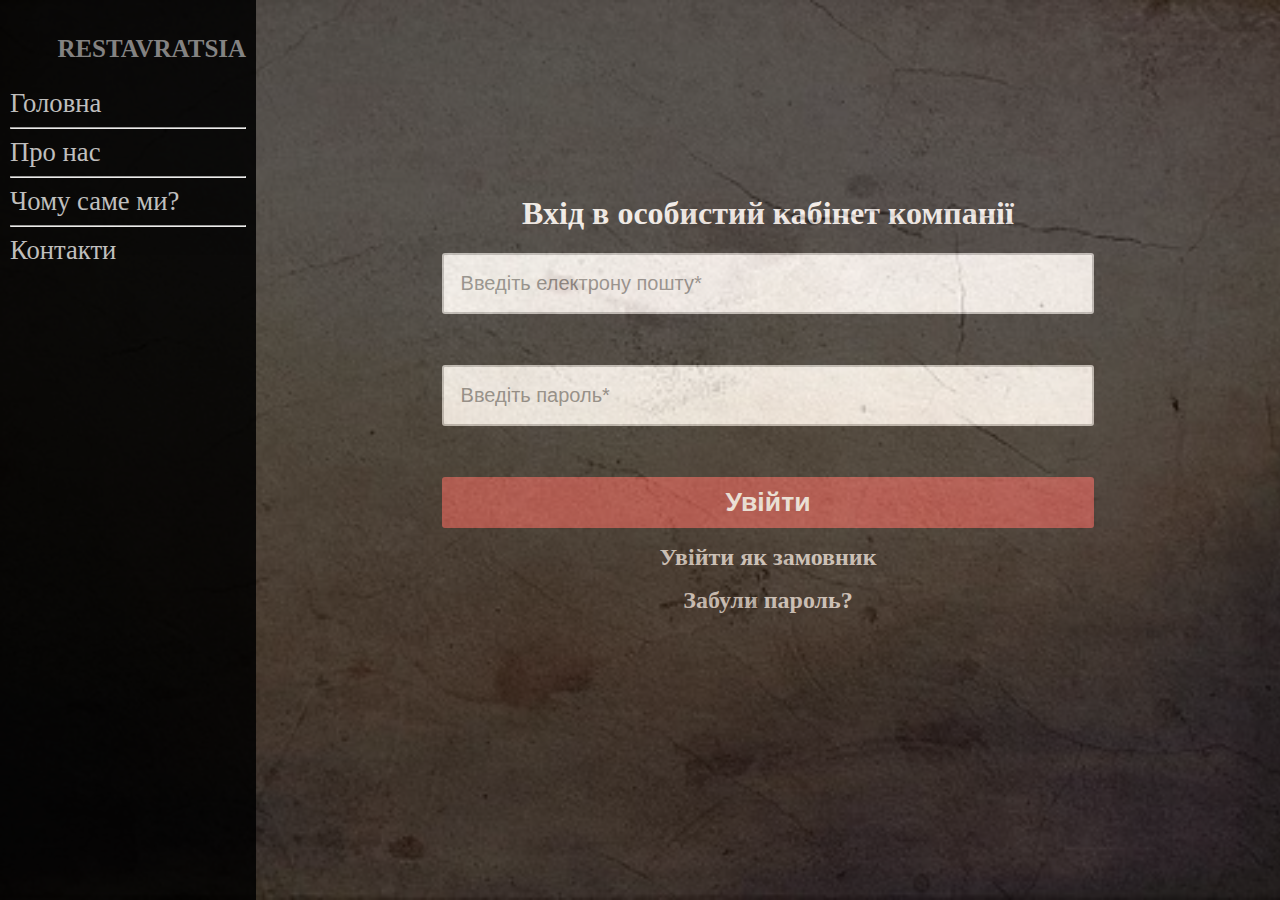
<file: auto_comp.html>
<!DOCTYPE html>
<html>
<head>
	<meta charset="utf-8">
	<title>Restavratsia</title>
	<link href="styles.css" rel="stylesheet" type="text/css">
</head>
<body>
	<input type="checkbox" id="hmt" class="hidden-menu-ticker">
	<label class="btn-menu" for="hmt">
  		<span></span>
  		<span></span>
  		<span></span>
	</label>
	<ul class="hidden-menu">
		<li class="mlogo"><h3 align="right">RESTAVRATSIA</h3></li>
  		<li class="menu"><a class="linkm" href="index.html">Головна</a></li><hr>
  		<li class="menu"><a class="linkm" href="">Про нас</a></li><hr>
  		<li class="menu"><a class="linkm" href="">Чому саме ми?</a></li><hr>
  		<li class="menu"><a class="linkm" href="">Контакти</a></li>
	</ul>
	<div class="fon_block">
	<div class="auto_form">
		<form align="center" action="main_comp.html">
			<h1 align="center" style="color: white">Вхід в особистий кабінет компанії</h1>
			<input class="i" type="email" name="login" placeholder="Введіть електрону пошту*"><br><br>
			<input class="i" type="password" name="pass" placeholder="Введіть пароль*"><br><br>
			<input class="button" type="submit" name="enter" value="Увійти">
			<p align="center"><strong><a class="link" href="auto_user.html">Увійти як замовник</a></strong></p>
			<p align="center"><strong><a class="link" href="forgot_pass.html">Забули пароль?</a></strong></p>
		</form>
	</div></div>
</body>
</html>
</file>
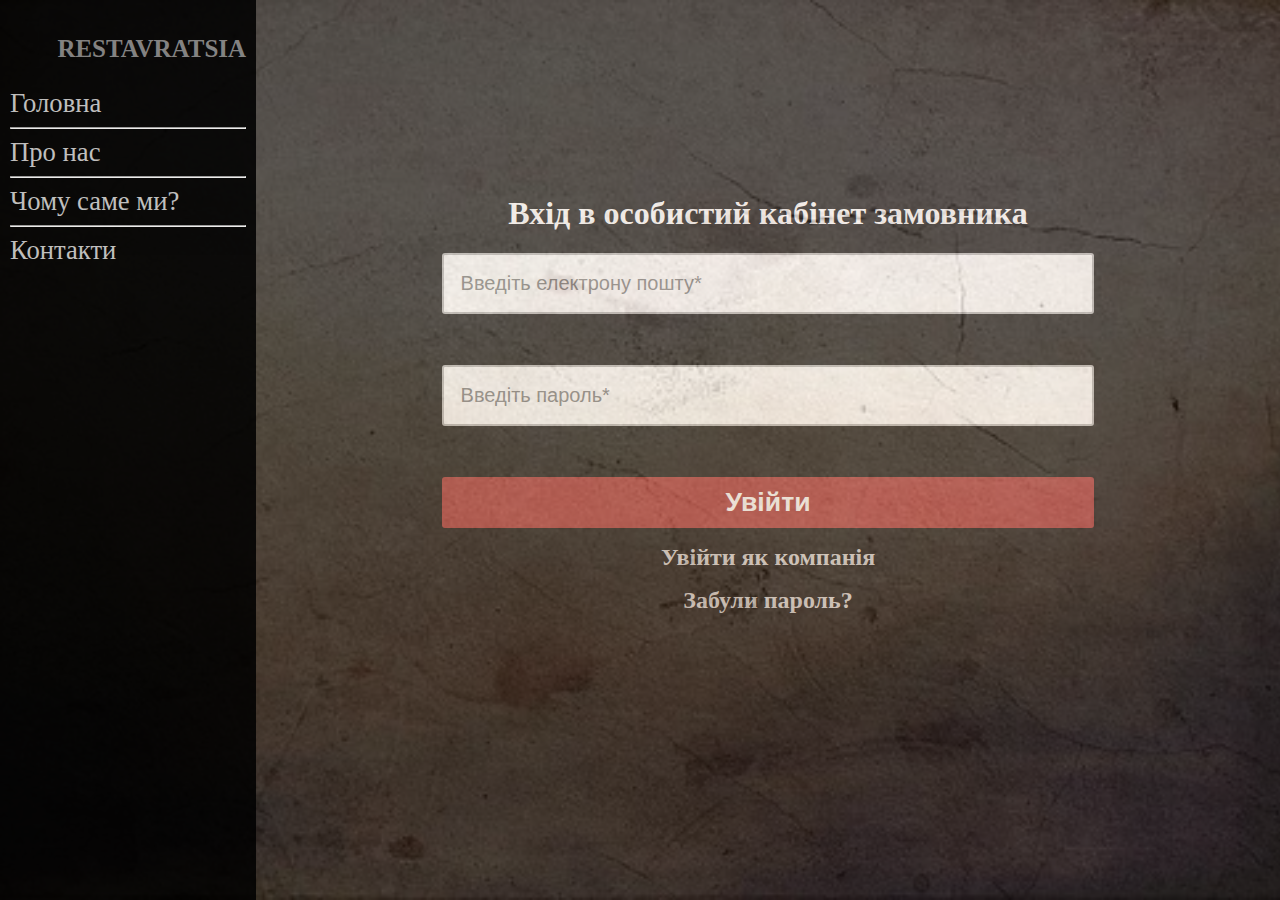
<file: auto_user.html>
<!DOCTYPE html>
<html>
<head>
	<meta charset="utf-8">
	<title>Restavratsia</title>
	<link href="styles.css" rel="stylesheet" type="text/css">
</head>
<body>
	<input type="checkbox" id="hmt" class="hidden-menu-ticker">
	<label class="btn-menu" for="hmt">
  		<span></span>
  		<span></span>
  		<span></span>
	</label>
	<ul class="hidden-menu">
		<li class="mlogo"><h3 align="right">RESTAVRATSIA</h3></li>
  		<li class="menu"><a class="linkm" href="index.html">Головна</a></li><hr>
  		<li class="menu"><a class="linkm" href="">Про нас</a></li><hr>
  		<li class="menu"><a class="linkm" href="">Чому саме ми?</a></li><hr>
  		<li class="menu"><a class="linkm" href="">Контакти</a></li>
	</ul>
	<div class="fon_block">
	<div class="auto_form">
		<form align="center" action="main_user.html">
			<h1 align="center" style="color: white">Вхід в особистий кабінет замовника</h1>
			<input class="i" type="email" name="login" placeholder="Введіть електрону пошту*"><br><br>
			<input class="i" type="password" name="pass" placeholder="Введіть пароль*"><br><br>
			<input class="button" type="submit" name="enter" value="Увійти">
			<p align="center"><strong><a class="link" href="auto_comp.html">Увійти як компанія</a></strong></p>
			<p align="center"><strong><a class="link" href="forgot_pass.html">Забули пароль?</a></strong></p>
		</form>
	</div></div>
</body>
</html>
</file>
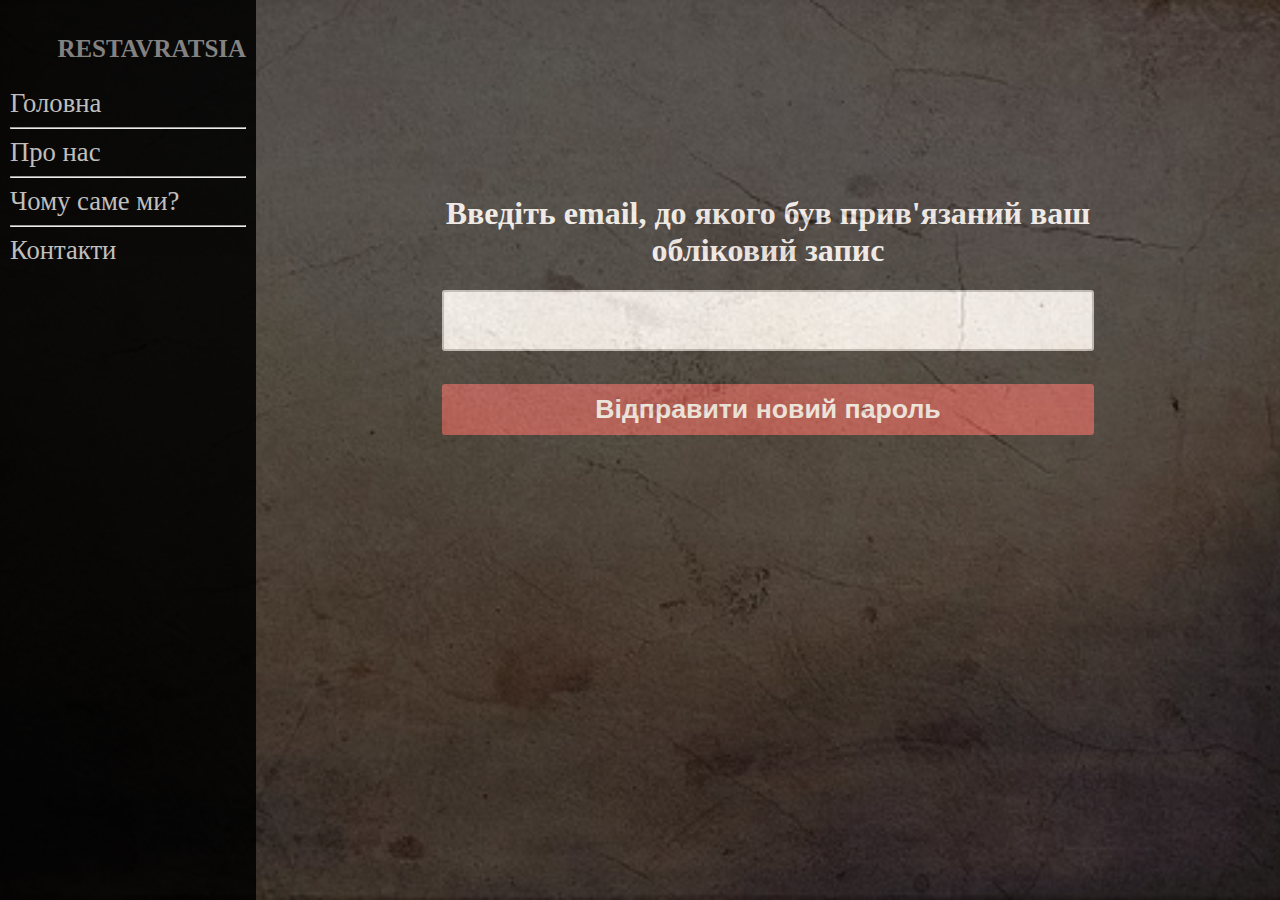
<file: forgot_pass.html>
<!DOCTYPE html>
<html>
<head>
	<meta charset="utf-8">
	<title>Restavratsia</title>
	<link href="styles.css" rel="stylesheet" type="text/css">
</head>
<body>
	<input type="checkbox" id="hmt" class="hidden-menu-ticker">
	<label class="btn-menu" for="hmt">
  		<span></span>
  		<span></span>
  		<span></span>
	</label>
	<ul class="hidden-menu">
		<li class="mlogo"><h3 align="right">RESTAVRATSIA</h3></li>
  		<li class="menu"><a class="linkm" href="index.html">Головна</a></li><hr>
  		<li class="menu"><a class="linkm" href="">Про нас</a></li><hr>
  		<li class="menu"><a class="linkm" href="">Чому саме ми?</a></li><hr>
  		<li class="menu"><a class="linkm" href="">Контакти</a></li>
	</ul>
	<div class="fon_block">
	<div class="auto_form">
		<form align="center" action="auto_comp.html">
			<h1 align="center" style="color: white">Введіть email, до якого був прив'язаний ваш обліковий запис</h1>
			<input class="i" type="email" name="email">
			<input class="button" type="submit" name="enter" value="Відправити новий пароль">
		</form>
	</div></div>
</body>
</html>
</file>
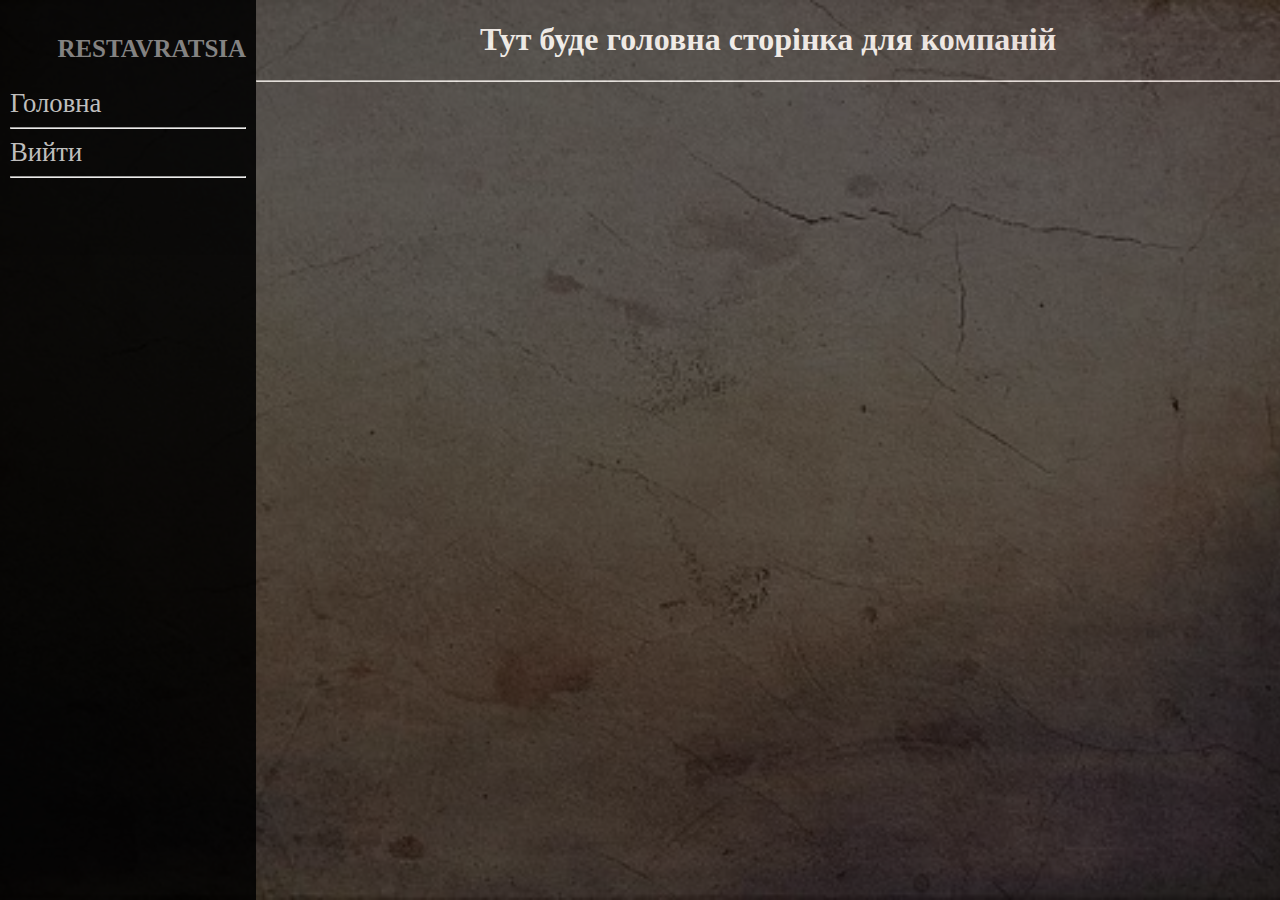
<file: main_comp.html>
<!DOCTYPE html>
<html>
<head>
	<meta charset="utf-8">
	<title>Restavratsia</title>
	<link href="styles.css" rel="stylesheet" type="text/css">
</head>
<body>
	<input type="checkbox" id="hmt" class="hidden-menu-ticker">
	<label class="btn-menu" for="hmt">
  		<span></span>
  		<span></span>
  		<span></span>
	</label>
	<ul class="hidden-menu">
		<li class="mlogo"><h3 align="right">RESTAVRATSIA</h3></li>
  		<li class="menu"><a class="linkm" href="main_comp.html">Головна</a></li><hr>
  		<li class="menu"><a class="linkm" href="index.html">Вийти</a></li><hr>
	</ul>
	<div class="fon_block">
		<h1 style="color: white" align="center">Тут буде головна сторінка для компаній</h1>
		<hr style="color: white">
	</div>
</body>
</html>
</file>
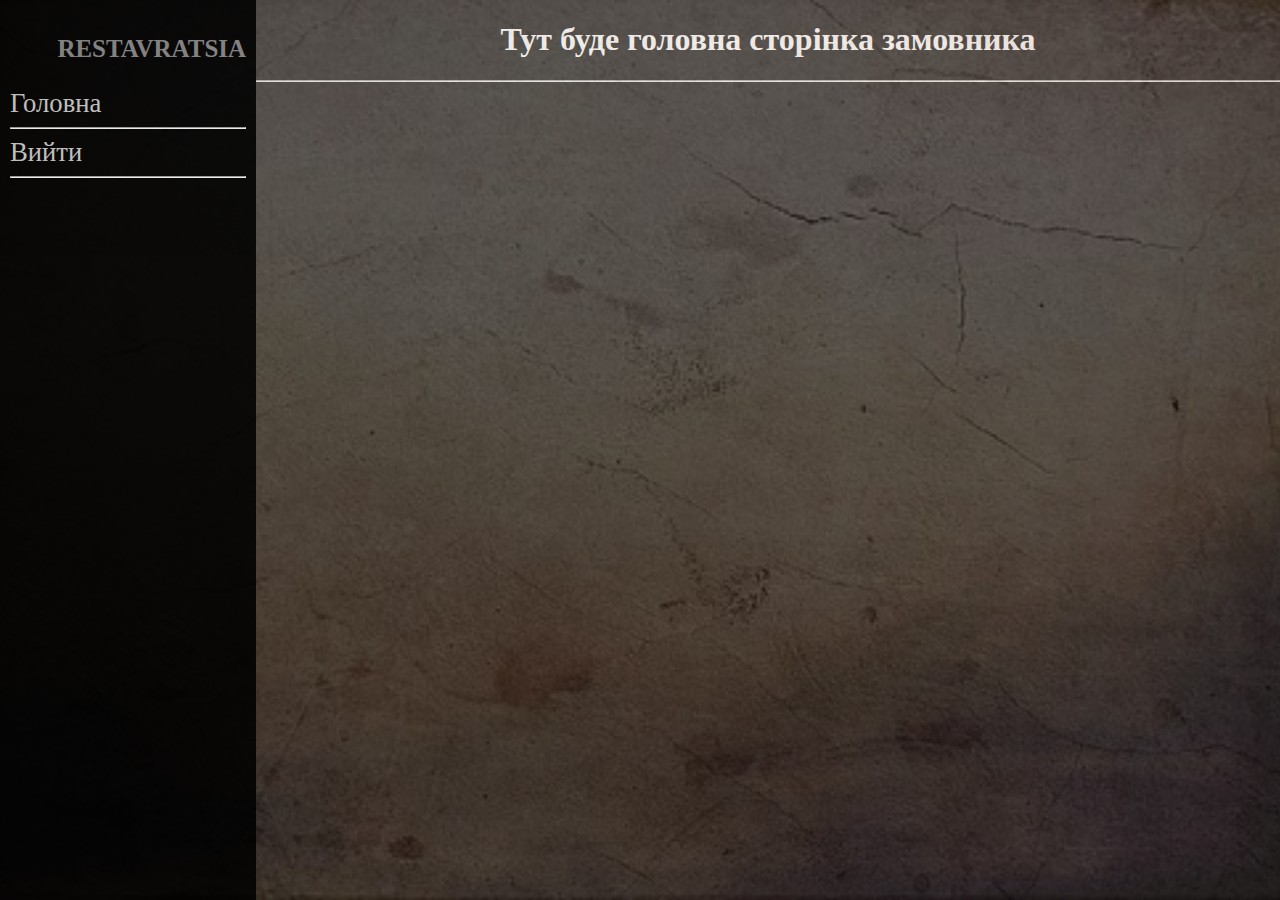
<file: main_user.html>
<!DOCTYPE html>
<html>
<head>
	<meta charset="utf-8">
	<title>Restavratsia</title>
	<link href="styles.css" rel="stylesheet" type="text/css">
</head>
<body>
	<input type="checkbox" id="hmt" class="hidden-menu-ticker">
	<label class="btn-menu" for="hmt">
  		<span></span>
  		<span></span>
  		<span></span>
	</label>
	<ul class="hidden-menu">
		<li class="mlogo"><h3 align="right">RESTAVRATSIA</h3></li>
  		<li class="menu"><a class="linkm" href="main_comp.html">Головна</a></li><hr>
  		<li class="menu"><a class="linkm" href="index.html">Вийти</a></li><hr>
	</ul>
	<div class="fon_block">
		<h1 style="color: white" align="center">Тут буде головна сторінка замовника</h1>
		<hr style="color: white">
	</div>
</body>
</html>
</file>
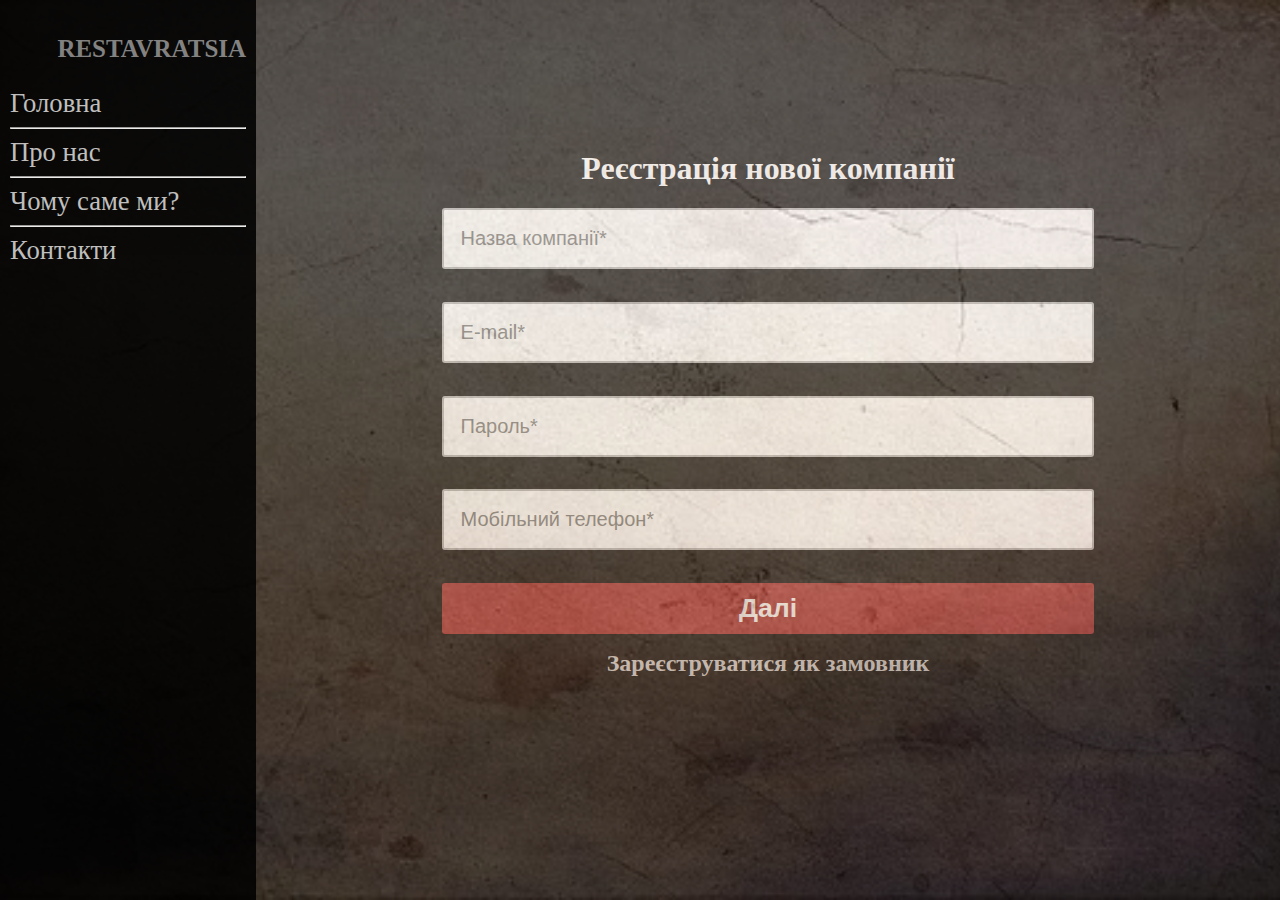
<file: reg_comp.html>
<!DOCTYPE html>
<html>
<head>
	<meta charset="utf-8">
	<title>Restavratsia</title>
	<link href="styles.css" rel="stylesheet" type="text/css">
</head>
<body>
	<input type="checkbox" id="hmt" class="hidden-menu-ticker">
	<label class="btn-menu" for="hmt">
  		<span></span>
  		<span></span>
  		<span></span>
	</label>
	<ul class="hidden-menu">
		<li class="mlogo"><h3 align="right">RESTAVRATSIA</h3></li>
  		<li class="menu"><a class="linkm" href="index.html">Головна</a></li><hr>
  		<li class="menu"><a class="linkm" href="">Про нас</a></li><hr>
  		<li class="menu"><a class="linkm" href="">Чому саме ми?</a></li><hr>
  		<li class="menu"><a class="linkm" href="">Контакти</a></li>
	</ul>
	<div class="fon_block">
	<div class="reg_form">
		<form align="center" action="reg_comp2.html">
 			<h1 align="center" style="color: white">Реєстрація нової компанії</h1>
 			<input class="i" type="text" name="name" placeholder="Назва компанії*">
 			<input class="i" type="email" name="mail" placeholder="E-mail*">
 			<input class="i" type="password" name="pass" placeholder="Пароль*">
 			<input class="i" type="telephone" name="phone" placeholder="Мобільний телефон*">
 			<input type="submit" value="Далі" class="button">
 			<p align="center"><strong><a class="link" href="reg_user.html">Зареєструватися як замовник</a></strong></p>
 		</form>
	</div></div>
</body>
</html>
</file>
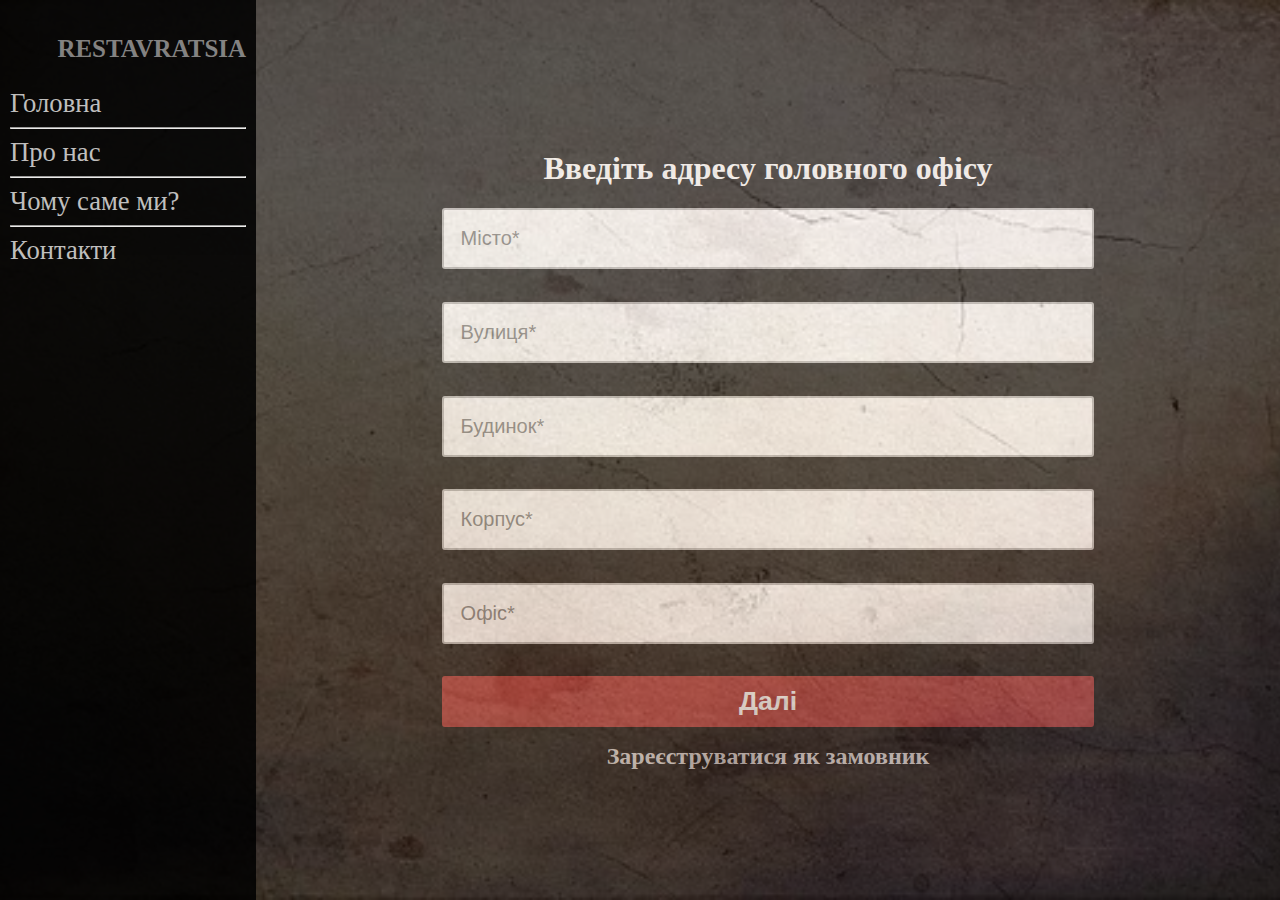
<file: reg_comp2.html>
<!DOCTYPE html>
<html>
<head>
	<meta charset="utf-8">
	<title>Restavratsia</title>
	<link href="styles.css" rel="stylesheet" type="text/css">
</head>
<body>
	<input type="checkbox" id="hmt" class="hidden-menu-ticker">
	<label class="btn-menu" for="hmt">
  		<span></span>
  		<span></span>
  		<span></span>
	</label>
	<ul class="hidden-menu">
		<li class="mlogo"><h3 align="right">RESTAVRATSIA</h3></li>
  		<li class="menu"><a class="linkm" href="index.html">Головна</a></li><hr>
  		<li class="menu"><a class="linkm" href="">Про нас</a></li><hr>
  		<li class="menu"><a class="linkm" href="">Чому саме ми?</a></li><hr>
  		<li class="menu"><a class="linkm" href="">Контакти</a></li>
	</ul>
	<div class="fon_block">
	<div class="reg_form">
		<form align="center" action="reg_comp3.html">
 			<h1 align="center" style="color: white">Введіть адресу головного офісу</h1>
 			<input class="i" type="text" name="city" placeholder="Місто*">
 			<input class="i" type="text" name="str" placeholder="Вулиця*">
 			<input class="i" type="number" name="house" placeholder="Будинок*">
 			<input class="i" type="number" name="house" placeholder="Корпус*">
 			<input class="i" type="number" name="office" placeholder="Офіс*">
 			<input type="submit" value="Далі" class="button">
 			<p align="center"><strong><a class="link" href="reg_user.html">Зареєструватися як замовник</a></strong></p>
 		</form>
	</div></div>
</body>
</html>
</file>
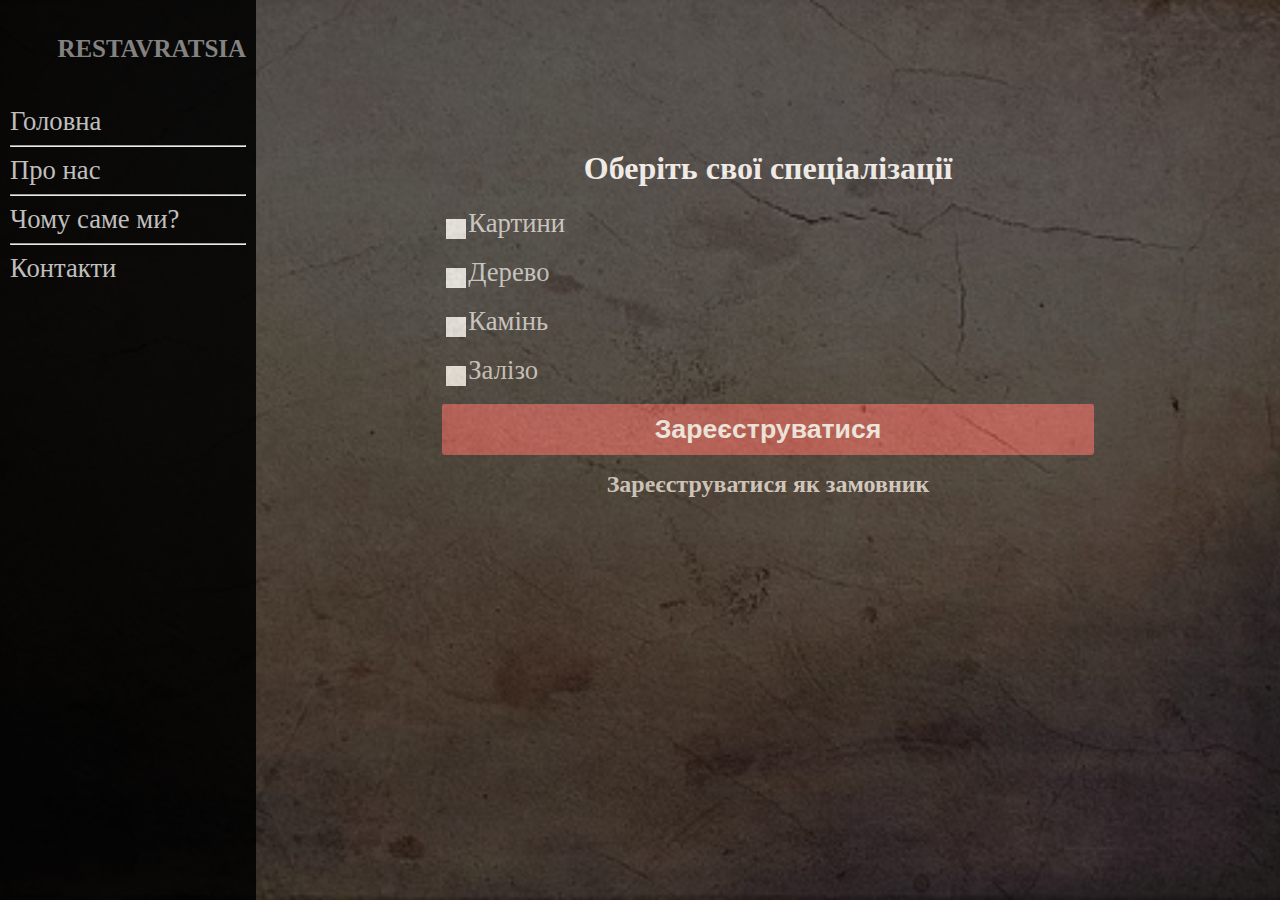
<file: reg_comp3.html>
<!DOCTYPE html>
<html>
<head>
	<meta charset="utf-8">
	<title>Restavratsia</title>
	<link href="styles.css" rel="stylesheet" type="text/css">
</head>
<body>
	<input type="checkbox" id="hmt" class="hidden-menu-ticker">
	<label class="btn-menu" for="hmt">
  		<span></span>
  		<span></span>
  		<span></span>
	</label>
	<ul class="hidden-menu">
		<li class="mlogo"><h3 align="right">RESTAVRATSIA</h3></li>s
  		<li class="menu"><a class="linkm" href="index.html">Головна</a></li><hr>
  		<li class="menu"><a class="linkm" href="">Про нас</a></li><hr>
  		<li class="menu"><a class="linkm" href="">Чому саме ми?</a></li><hr>
  		<li class="menu"><a class="linkm" href="">Контакти</a></li>
	</ul>
	<div class="fon_block">
	<div class="reg_form">
		<form action="auto_comp.html">
 			<h1 align="center" style="color: white">Оберіть свої спеціалізації</h1>
	 		<input type="checkbox" id="pictures" name="pictures"><label class="spec" for="pictures">	Картини</label><br><br>
	 		<input type="checkbox" id="wood" name="wood"><label class="spec" for="wood">	Дерево</label><br><br>
	 		<input type="checkbox" id="stone" name="stone"><label class="spec" for="stone">	Камінь</label><br><br>
	 		<input type="checkbox" id="iron" name="iron"><label class="spec" for="iron">	Залізо</label><br><br>
	 		<input type="submit" value="Зареєструватися" class="button">	
	 		<p align="center"><strong><a class="link" href="reg_user.html">Зареєструватися як замовник</a></strong></p>
 		</form>
	</div></div>
</body>
</html>
</file>
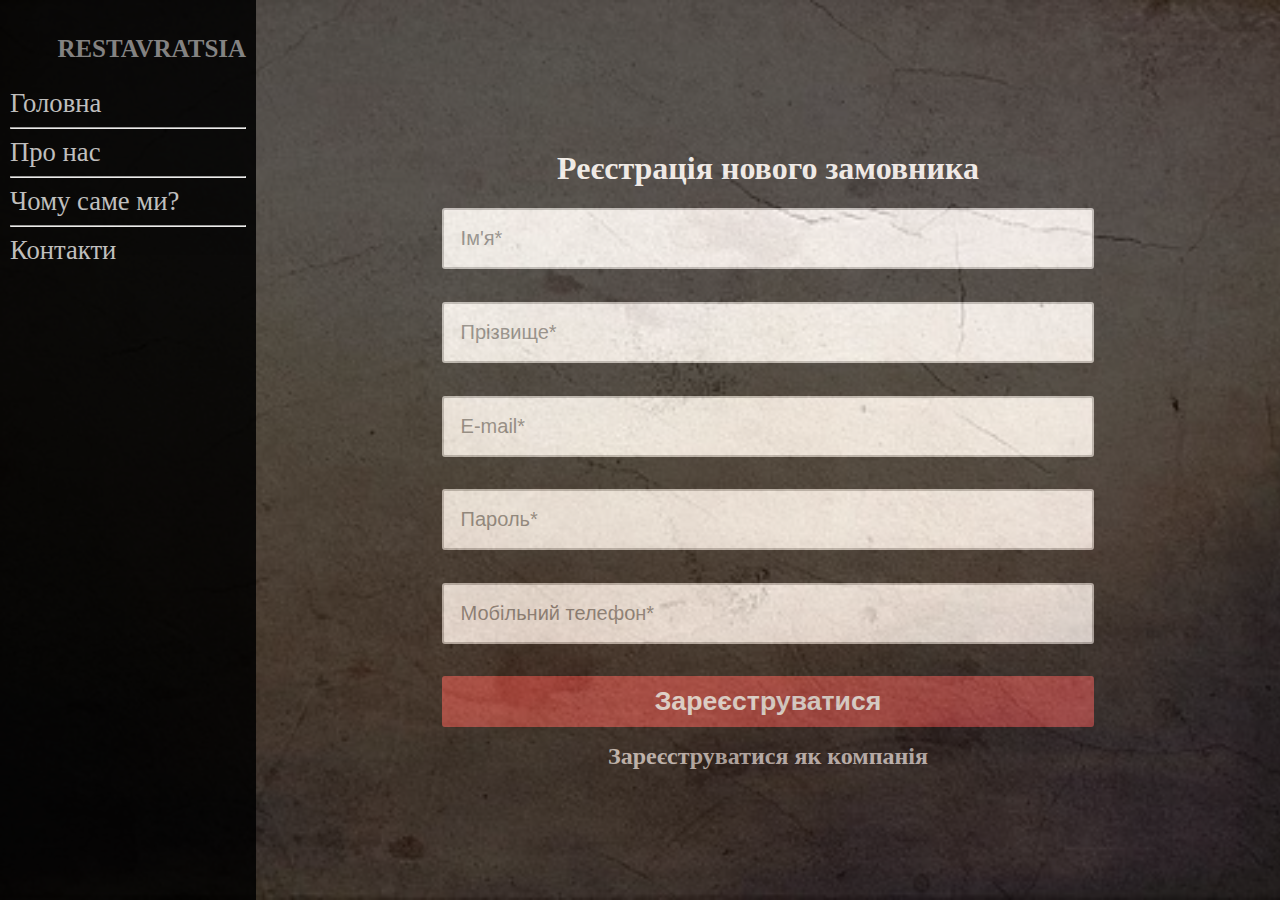
<file: reg_user.html>
<!DOCTYPE html>
<html>
<head>
	<meta charset="utf-8">
	<title>Restavratsia</title>
	<link href="styles.css" rel="stylesheet" type="text/css">
</head>
<body>
	<input type="checkbox" id="hmt" class="hidden-menu-ticker">
	<label class="btn-menu" for="hmt">
  		<span></span>
  		<span></span>
  		<span></span>
	</label>
	<ul class="hidden-menu">
		<li class="mlogo"><h3 align="right">RESTAVRATSIA</h3></li>
  		<li class="menu"><a class="linkm" href="index.html">Головна</a></li><hr>
  		<li class="menu"><a class="linkm" href="">Про нас</a></li><hr>
  		<li class="menu"><a class="linkm" href="">Чому саме ми?</a></li><hr>
  		<li class="menu"><a class="linkm" href="">Контакти</a></li>
	</ul>
	<div class="fon_block">
	<div class="reg_form">
		<form align="center" action="auto_user.html">
 			<h1 align="center" style="color: white">Реєстрація нового замовника</h1>
 			<input class="i" type="text" name="name" placeholder="Ім'я*">
 			<input class="i" type="text" name="surname" placeholder="Прізвище*">
 			<input class="i" type="email" name="mail" placeholder="E-mail*">
 			<input class="i" type="password" name="pass" placeholder="Пароль*">
 			<input class="i" type="telephone" name="phone" placeholder="Мобільний телефон*">
 			<input type="submit" value="Зареєструватися" class="button">
 			<p align="center"><strong><a class="link" href="reg_comp.html">Зареєструватися як компанія</a></strong></p>
 		</form>
	</div></div>
</body>
</html>
</file>
<file: styles.css>
@media only screen and (min-device-width: 481px) {
	@media (min-width: 1032px){
		html, body {
			 background: url(фон.webp);
			 background-size: cover;
			 background-attachment: fixed;
			 width:100%;
			 height:100%;
			 margin:0
		}
		.men{
			visibility: hidden;
		}
		 body .fon_block {
			 background-color: black;
			 opacity: 0.6;
			 position: fixed;
			 overflow: auto;
			 top: 0;
			 bottom: 0;
			 right: 0;
			 left: 20%;
			 max-width: 100%;
		}
		.logo{
			font-family: algerian;
			font-size: 25pt;
			position: absolute;
			top: 5%;
			left: 10%;
		}
		.mlogo{
			font-family: algerian;
			color: gray;
			font-size: 16pt;
		}
		 .auto_form {
			 position: fixed;
			 top: 15%;
			 right: 10%;
			 left: 30%;
		}
		 .reg_form {
			 position: fixed;
			 top: 10%;
			 right: 10%;
			 left: 30%;
		}
		 form {
			 margin: 0 auto;
			 max-width: 95%;
			 box-sizing: border-box;
			 padding: 5%;
			 border-radius: 5px;
			 background-color: black;
			 -webkit-box-shadow: 0px 0px 15px 0px rgba(0, 0, 0, .45);
			 box-shadow: 0px 0px 15px 0px rgba(0, 0, 0, .45);
		}
		.button {
			 height: 10%;
			 width: 100%;
			 border-radius: 3px;
			 border: rgba(0, 0, 0, .3) 0px solid;
			 box-sizing: border-box;
			 padding: 10px;
			 background:brown;
			 color: #fff;
			 font-weight: 600;
			 font-size: 20pt;

			}
		 .button:hover {
			 background: #800000;
			 text-decoration: underline; 
		}

		.mainbutton1 {
			font-size: 25pt;
			width: 50%;
			position: absolute;
	    	top: 30%;
	    	right: 30%;
	   		color: white;
	  		font-weight: bold;
		  	text-decoration: none;
		  	text-shadow: -1px -1px #000;
		 	user-select: none;
		  	padding: .8em 2em;
		  	outline: none;
		  	background-color: #000;
		  	background-image: linear-gradient(45deg, rgba(255,255,255,.0) 30%, rgba(255,255,255,.8), rgba(255,255,255,.0) 70%), radial-gradient(190% 100% at 50% 0%, rgba(255,255,255,.7) 0%, rgba(255,255,255,.5) 50%, rgba(0,0,0,0) 50%);
		  	background-repeat: no-repeat;
		  	background-size: 200% 100%, auto;
		  	background-position: 200% 0, 0 0;
		  	box-shadow: rgba(0,0,0,.3) 0 2px 5px;
			}
		.mainbutton1:hover {
	  		transition: .5s linear;
	  		background-position: -200% 0, 0 0;
		}
		.mainbutton2 {
			font-size: 25pt;
			width: 50%;
			position: absolute;
	    	bottom: 30%;
	    	left: 30%;
	   		color: white;
	  		font-weight: bold;
		  	text-decoration: none;
		  	text-shadow: -1px -1px #000;
		 	user-select: none;
		  	padding: .8em 2em;
		  	outline: none;
		  	background-color: #000;
		  	background-image: linear-gradient(45deg, rgba(255,255,255,.0) 30%, rgba(255,255,255,.8), rgba(255,255,255,.0) 70%), radial-gradient(190% 100% at 50% 0%, rgba(255,255,255,.7) 0%, rgba(255,255,255,.5) 50%, rgba(0,0,0,0) 50%);
		  	background-repeat: no-repeat;
		  	background-size: 200% 100%, auto;
		  	background-position: 200% 0, 0 0;
		  	box-shadow: rgba(0,0,0,.3) 0 2px 5px;
			}
		.mainbutton2:hover {
	  		transition: .5s linear;
	  		background-position: -200% 0, 0 0;
		}
		.mainbuttondiv{
			border: 4px double silver;
			position: absolute;
			top: 20%;
			bottom: 20%;
			left: 10%;
			right: 10%;
			background-color: black;
		}
		.button:hover {
			 background: #a03623; 
		}
		.i {
			 height: 5%;
			 width: 100%;
			 border-radius: 3px;
			 border: rgba(0, 0, 0, .3) 2px solid;
			 box-sizing: border-box;
			 font-family: 'Open Sans', sans-serif;
			 font-size: 15pt;
			 padding: 17px;
			 margin-bottom: 5%;
		}
		.i:focus {
			 outline: none;
			 border: #a03623 2px solid;
		}
		 form input[type=checkbox] {
			 position: relative;
			 cursor: pointer;
		}
		 form input[type=checkbox]:before {
			 content: "";
			 display: block;
			 position: absolute;
			 width: 20px;
			 height: 20px;
			 top: 0;
			 left: 0;
			 background-color: #e9e9e9;
		}
		 form input[type=checkbox]:checked:before {
			 content: "";
			 display: block;
			 position: absolute;
			 width: 20px;
			 height: 20px;
			 top: 0;
			 left: 0;
			 background-color: #1e80ef;
		}
		 form input[type=checkbox]:checked:after {
			 content: "";
			 display: block;
			 width: 5px;
			 height: 10px;
			 border: solid white;
			 border-width: 0 2px 2px 0;
			 -webkit-transform: rotate(45deg);
			 -ms-transform: rotate(45deg);
			 transform: rotate(45deg);
			 position: absolute;
			 top: 2px;
			 left: 6px;
		}
		 .spec{
		 	color: silver;
		 	font-size: 20pt;
		 } 
		.link{
			text-decoration: none;
			color: lightgray;
			font-size: 18pt;
		}
		.link:hover{
			color: gray;
		}
		.point{
			text-decoration: none;
			color: silver;
		} 
		.point:hover{
			color: gray;
		}
		.hidden-menu {
		  	display: block;
		  	position: fixed;
		  	list-style:none;
		  	padding: 10px;
		  	margin: 0;
		  	box-sizing: border-box;
		  	min-width: 20%;
		  	background-color: black;
		  	opacity: 0.95;
		  	height: 100%;
		  	top: 0;
		 	left: 0%;
		  	transition: left .2s;
		  	z-index: 2;
		  	-webkit-transform: translateZ(0);
		  	-webkit-backface-visibility: hidden;
		}
		.hidden-menu-ticker {
	  		display: none;
	  		height: 0;
	  		width: 0;
	  		opacity: 0;
	  		border: 0;
		}
		.btn-menu {
			opacity: 0;
		  	color: white;
		  	background-color: black;
		  	padding: 5px;
		  	position: fixed;
		  	top: 1%;
		  	left: 0.5%;
		  	cursor: pointer;
		  	transition: left .23s;
		  	z-index: 3;
		  	width: 0%;
		  	-webkit-transform: translateZ(0);
		  	-webkit-backface-visibility: hidden;
		}
		.btn-menu span {
			opacity: 0;
	  		display: block;
	  		height: 0px;
	  		background-color: #fff;
	  		margin: 5px 0 0;
	  		transition: all .1s linear .23s;
	  		position: relative;
		}
		.btn-menu span.first {
	  		margin-top: 0;
		}
		.hidden-menu-ticker:checked ~ .btn-menu {
	  		left: 20%;
		}
		.hidden-menu-ticker:checked ~ .hidden-menu {
	  		left: 0;
		}
		.hidden-menu-ticker:checked ~ .btn-menu span.first {
	  		-webkit-transform: rotate(45deg);
	  		top: 0px;
		}
		.hidden-menu-ticker:checked ~ .btn-menu span.second {
	  		opacity: 0;
		}
		.hidden-menu-ticker:checked ~ .btn-menu span.third {
	  		-webkit-transform: rotate(-45deg);
	  		top: 0px;
		}
		.linkm{
			text-decoration: none;
			color: silver;
			font-size: 20pt;
		}
		.linkm:hover{
			color: white;
			text-decoration: underline;
		}
	}

	@media  (min-width: 750px) and (max-width: 1031px){
		html, body {
			 background: url(фон.webp);
			 background-size: cover;
			 background-attachment: fixed;
			 width:100%;
			 height:100%;
			 margin:0
		}
		.men{
			visibility: hidden;
		}
		 body .fon_block {
			 background-color: black;
			 opacity: 0.6;
			 position: fixed;
			 overflow: auto;
			 top: 0;
			 bottom: 0;
			 right: 0;
			 left: 20%;
			 max-width: 100%;
		}
		.logo{
			font-family: algerian;
			font-size: 18pt;
			position: absolute;
			top: 8%;
			left: 10%;
		}
		.mlogo{
			font-family: algerian;
			color: gray;
			font-size: 16pt;
		}
		 .auto_form {
			 position: fixed;
			 top: 15%;
			 right: 10%;
			 left: 30%;
		}
		 .reg_form {
			 position: fixed;
			 top: 10%;
			 right: 10%;
			 left: 30%;
		}
		 form {
			 margin: 0 auto;
			 max-width: 95%;
			 box-sizing: border-box;
			 padding: 5%;
			 border-radius: 5px;
			 background-color: black;
			 -webkit-box-shadow: 0px 0px 15px 0px rgba(0, 0, 0, .45);
			 box-shadow: 0px 0px 15px 0px rgba(0, 0, 0, .45);
		}
		.button {
			 height: 10%;
			 width: 100%;
			 border-radius: 3px;
			 border: rgba(0, 0, 0, .3) 0px solid;
			 box-sizing: border-box;
			 padding: 10px;
			 background:brown;
			 color: #fff;
			 font-weight: 600;
			 font-size: 18pt;

			}
		 .button:hover {
			 background: #800000;
			 text-decoration: underline; 
		}

		.mainbutton1 {
			font-size: 18pt;
			width: 50%;
			position: absolute;
	    	top: 30%;
	    	right: 30%;
	   		color: white;
	  		font-weight: bold;
		  	text-decoration: none;
		  	text-shadow: -1px -1px #000;
		 	user-select: none;
		  	padding: .8em 2em;
		  	outline: none;
		  	background-color: #000;
		  	background-image: linear-gradient(45deg, rgba(255,255,255,.0) 30%, rgba(255,255,255,.8), rgba(255,255,255,.0) 70%), radial-gradient(190% 100% at 50% 0%, rgba(255,255,255,.7) 0%, rgba(255,255,255,.5) 50%, rgba(0,0,0,0) 50%);
		  	background-repeat: no-repeat;
		  	background-size: 200% 100%, auto;
		  	background-position: 200% 0, 0 0;
		  	box-shadow: rgba(0,0,0,.3) 0 2px 5px;
			}
		.mainbutton1:hover {
	  		transition: .5s linear;
	  		background-position: -200% 0, 0 0;
		}
		.mainbutton2 {
			font-size: 18pt;
			width: 50%;
			position: absolute;
	    	bottom: 30%;
	    	left: 30%;
	   		color: white;
	  		font-weight: bold;
		  	text-decoration: none;
		  	text-shadow: -1px -1px #000;
		 	user-select: none;
		  	padding: .8em 2em;
		  	outline: none;
		  	background-color: #000;
		  	background-image: linear-gradient(45deg, rgba(255,255,255,.0) 30%, rgba(255,255,255,.8), rgba(255,255,255,.0) 70%), radial-gradient(190% 100% at 50% 0%, rgba(255,255,255,.7) 0%, rgba(255,255,255,.5) 50%, rgba(0,0,0,0) 50%);
		  	background-repeat: no-repeat;
		  	background-size: 200% 100%, auto;
		  	background-position: 200% 0, 0 0;
		  	box-shadow: rgba(0,0,0,.3) 0 2px 5px;
			}
		.mainbutton2:hover {
	  		transition: .5s linear;
	  		background-position: -200% 0, 0 0;
		}
		.mainbuttondiv{
			border: 4px double silver;
			position: absolute;
			top: 20%;
			bottom: 20%;
			left: 10%;
			right: 10%;
			background-color: black;
		}
		.button:hover {
			 background: #a03623; 
		}
		.i {
			 height: 5%;
			 width: 100%;
			 border-radius: 3px;
			 border: rgba(0, 0, 0, .3) 2px solid;
			 box-sizing: border-box;
			 font-family: 'Open Sans', sans-serif;
			 font-size: 15pt;
			 padding: 15px;
			 margin-bottom: 5%;
		}
		.i:focus {
			 outline: none;
			 border: #a03623 2px solid;
		}
		 form input[type=checkbox] {
			 position: relative;
			 cursor: pointer;
		}
		 form input[type=checkbox]:before {
			 content: "";
			 display: block;
			 position: absolute;
			 width: 20px;
			 height: 20px;
			 top: 0;
			 left: 0;
			 background-color: #e9e9e9;
		}
		 form input[type=checkbox]:checked:before {
			 content: "";
			 display: block;
			 position: absolute;
			 width: 20px;
			 height: 20px;
			 top: 0;
			 left: 0;
			 background-color: #1e80ef;
		}
		 form input[type=checkbox]:checked:after {
			 content: "";
			 display: block;
			 width: 5px;
			 height: 10px;
			 border: solid white;
			 border-width: 0 2px 2px 0;
			 -webkit-transform: rotate(45deg);
			 -ms-transform: rotate(45deg);
			 transform: rotate(45deg);
			 position: absolute;
			 top: 2px;
			 left: 6px;
		}
		 .spec{
		 	color: silver;
		 	font-size: 20pt;
		 } 
		.link{
			text-decoration: none;
			color: lightgray;
			font-size: 18pt;
		}
		.link:hover{
			color: gray;
		}
		.point{
			text-decoration: none;
			color: silver;
		} 
		.point:hover{
			color: gray;
		}
		.hidden-menu {
		  	display: block;
		  	position: fixed;
		  	list-style:none;
		  	padding: 10px;
		  	margin: 0;
		  	box-sizing: border-box;
		  	min-width: 20%;
		  	background-color: black;
		  	opacity: 0.95;
		  	height: 100%;
		  	top: 0;
		 	left: 0%;
		  	transition: left .2s;
		  	z-index: 2;
		  	-webkit-transform: translateZ(0);
		  	-webkit-backface-visibility: hidden;
		}
		.hidden-menu-ticker {
	  		display: none;
	  		height: 0;
	  		width: 0;
	  		opacity: 0;
	  		border: 0;
		}
		.btn-menu {
			opacity: 0;
		  	color: white;
		  	background-color: black;
		  	padding: 5px;
		  	position: fixed;
		  	top: 1%;
		  	left: 0.5%;
		  	cursor: pointer;
		  	transition: left .23s;
		  	z-index: 3;
		  	width: 0%;
		  	-webkit-transform: translateZ(0);
		  	-webkit-backface-visibility: hidden;
		}
		.btn-menu span {
			opacity: 0;
	  		display: block;
	  		height: 0px;
	  		background-color: #fff;
	  		margin: 5px 0 0;
	  		transition: all .1s linear .23s;
	  		position: relative;
		}
		.btn-menu span.first {
	  		margin-top: 0;
		}
		.hidden-menu-ticker:checked ~ .btn-menu {
	  		left: 20%;
		}
		.hidden-menu-ticker:checked ~ .hidden-menu {
	  		left: 0;
		}
		.hidden-menu-ticker:checked ~ .btn-menu span.first {
	  		-webkit-transform: rotate(45deg);
	  		top: 0px;
		}
		.hidden-menu-ticker:checked ~ .btn-menu span.second {
	  		opacity: 0;
		}
		.hidden-menu-ticker:checked ~ .btn-menu span.third {
	  		-webkit-transform: rotate(-45deg);
	  		top: 0px;
		}
		.linkm{
			text-decoration: none;
			color: silver;
			font-size: 20pt;
		}
		.linkm:hover{
			color: white;
			text-decoration: underline;
		}
	}

	@media  (max-width: 749px){
		html, body {
			 background: url(фон.webp);
			 background-size: cover;
			 background-attachment: fixed;
			 width:100%;
			 height:100%;
			 margin:0
		}
		 body .fon_block {
			 background-color: black;
			 opacity: 0.6;
			 position: fixed;
			 overflow: auto;
			 top: 0;
			 bottom: 0;
			 right: 0;
			 left: 0;
			 max-width: 100%;
		}
		.logo{
			font-family: algerian;
			font-size: 18pt;
			position: absolute;
			top: 8%;
			left: 10%;
		}
		.mlogo{
			font-family: algerian;
			color: gray;
			font-size: 18pt;
		}
		 .auto_form {
			 position: fixed;
			 top: 15%;
			 right: 10%;
			 left: 10%;
		}
		 .reg_form {
			 position: fixed;
			 top: 10%;
			 right: 10%;
			 left: 10%;
		}
		 form {
			 margin: 0 auto;
			 max-width: 95%;
			 box-sizing: border-box;
			 padding: 5%;
			 border-radius: 5px;
			 background-color: black;
			 -webkit-box-shadow: 0px 0px 15px 0px rgba(0, 0, 0, .45);
			 box-shadow: 0px 0px 15px 0px rgba(0, 0, 0, .45);
		}
		.button {
			 height: 10%;
			 width: 100%;
			 border-radius: 3px;
			 border: rgba(0, 0, 0, .3) 0px solid;
			 box-sizing: border-box;
			 padding: 10px;
			 background:brown;
			 color: #fff;
			 font-weight: 600;
			 font-size: 15pt;

			}
		 .button:hover {
			 background: #800000;
			 text-decoration: underline; 
		}

		.mainbutton1 {
			font-size: 14pt;
			width: 50%;
			position: absolute;
	    	top: 30%;
	    	right: 30%;
	   		color: white;
	  		font-weight: bold;
		  	text-decoration: none;
		  	text-shadow: -1px -1px #000;
		 	user-select: none;
		  	padding: .8em 2em;
		  	outline: none;
		  	background-color: #000;
		  	background-image: linear-gradient(45deg, rgba(255,255,255,.0) 30%, rgba(255,255,255,.8), rgba(255,255,255,.0) 70%), radial-gradient(190% 100% at 50% 0%, rgba(255,255,255,.7) 0%, rgba(255,255,255,.5) 50%, rgba(0,0,0,0) 50%);
		  	background-repeat: no-repeat;
		  	background-size: 200% 100%, auto;
		  	background-position: 200% 0, 0 0;
		  	box-shadow: rgba(0,0,0,.3) 0 2px 5px;
			}
		.mainbutton1:hover {
	  		transition: .5s linear;
	  		background-position: -200% 0, 0 0;
		}
		.mainbutton2 {
			font-size: 14pt;
			width: 50%;
			position: absolute;
	    	bottom: 30%;
	    	left: 30%;
	   		color: white;
	  		font-weight: bold;
		  	text-decoration: none;
		  	text-shadow: -1px -1px #000;
		 	user-select: none;
		  	padding: .8em 2em;
		  	outline: none;
		  	background-color: #000;
		  	background-image: linear-gradient(45deg, rgba(255,255,255,.0) 30%, rgba(255,255,255,.8), rgba(255,255,255,.0) 70%), radial-gradient(190% 100% at 50% 0%, rgba(255,255,255,.7) 0%, rgba(255,255,255,.5) 50%, rgba(0,0,0,0) 50%);
		  	background-repeat: no-repeat;
		  	background-size: 200% 100%, auto;
		  	background-position: 200% 0, 0 0;
		  	box-shadow: rgba(0,0,0,.3) 0 2px 5px;
			}
		.mainbutton2:hover {
	  		transition: .5s linear;
	  		background-position: -200% 0, 0 0;
		}
		.mainbuttondiv{
			border: 4px double silver;
			position: absolute;
			top: 20%;
			bottom: 20%;
			left: 10%;
			right: 10%;
			background-color: black;
		}
		.button:hover {
			 background: #a03623; 
		}
		.i {
			 height: 5%;
			 width: 100%;
			 border-radius: 3px;
			 border: rgba(0, 0, 0, .3) 2px solid;
			 box-sizing: border-box;
			 font-family: 'Open Sans', sans-serif;
			 font-size: 13pt;
			 padding: 15px;
			 margin-bottom: 5%;
		}
		.i:focus {
			 outline: none;
			 border: #a03623 2px solid;
		}
		 form input[type=checkbox] {
			 position: relative;
			 cursor: pointer;
		}
		 form input[type=checkbox]:before {
			 content: "";
			 display: block;
			 position: absolute;
			 width: 20px;
			 height: 20px;
			 top: 0;
			 left: 0;
			 background-color: #e9e9e9;
		}
		 form input[type=checkbox]:checked:before {
			 content: "";
			 display: block;
			 position: absolute;
			 width: 20px;
			 height: 20px;
			 top: 0;
			 left: 0;
			 background-color: #1e80ef;
		}
		 form input[type=checkbox]:checked:after {
			 content: "";
			 display: block;
			 width: 5px;
			 height: 10px;
			 border: solid white;
			 border-width: 0 2px 2px 0;
			 -webkit-transform: rotate(45deg);
			 -ms-transform: rotate(45deg);
			 transform: rotate(45deg);
			 position: absolute;
			 top: 2px;
			 left: 6px;
		}
		 .spec{
		 	color: silver;
		 	font-size: 20pt;
		 } 
		.link{
			text-decoration: none;
			color: lightgray;
			font-size: 18pt;
		}
		.link:hover{
			color: gray;
		}
		.point{
			text-decoration: none;
			color: silver;
		} 
		.point:hover{
			color: gray;
		}
		.hidden-menu {
		  	display: block;
		  	position: fixed;
		  	list-style:none;
		  	padding: 10px;
		  	margin: 0;
		  	box-sizing: border-box;
		  	width: 80%;
		  	background-color: black;
		  	opacity: 0.95;
		  	height: 100%;
		  	top: 0;
		 	left: -80%;
		  	transition: left .2s;
		  	z-index: 2;
		  	-webkit-transform: translateZ(0);
		  	-webkit-backface-visibility: hidden;
		}
		.hidden-menu-ticker {
	  		display: none;
	  		visibility: hidden;
		}
		.btn-menu {
		  	color: white;
		  	background-color: black;
		  	padding: 5px;
		  	position: fixed;
		  	top: 1%;
		  	left: 0.5%;
		  	cursor: pointer;
		  	transition: left .23s;
		  	z-index: 3;
		  	width: 4%;
		  	-webkit-transform: translateZ(0);
		  	-webkit-backface-visibility: hidden;
		}
		.btn-menu span {
	  		display: block;
	  		height: 5px;
	  		background-color: #fff;
	  		margin: 5px 0 0;
	  		transition: all .1s linear .23s;
	  		position: relative;
		}
		.btn-menu span.first {
	  		margin-top: 0;
		}
		.hidden-menu-ticker:checked ~ .btn-menu {
	  		left: 80%;
		}
		.hidden-menu-ticker:checked ~ .hidden-menu {
	  		left: 0;
		}
		.hidden-menu-ticker:checked ~ .btn-menu span.first {
	  		-webkit-transform: rotate(45deg);
	  		top: 10px;
		}
		.hidden-menu-ticker:checked ~ .btn-menu span.second {
	  		opacity: 0;
		}
		.hidden-menu-ticker:checked ~ .btn-menu span.third {
	  		-webkit-transform: rotate(-45deg);
	  		top: -10px;
		}
		.linkm{
			text-decoration: none;
			color: silver;
			font-size: 20pt;
		}
		.linkm:hover{
			color: white;
			text-decoration: underline;
		}
	}
}

@media only screen and (max-device-width: 480px) {
	html, body {
	 background: url(фон.webp);
	 background-size: cover;
	 background-attachment: fixed;
	 width:100%;
	 height:100%;
	 margin:0
	}
	body .fon_block {
		 background-color: black;
		 opacity: 0.6;
		 position: fixed;
		 overflow: auto;
		 top: 0;
		 bottom: 0;
		 right: 0;
		 left: 0;
		 bottom: 0;
	}
	.auto_form {
		 position: fixed;
		 top: 20%;
		 right: 0;
		 left: 0;
		 overflow: auto;
	}
	 .reg_form {
		 position: fixed;
		 top: 15%;
		 right: 0;
		 left: 0;
		 overflow: auto;
	}
	form {
		 margin: 0 auto;
		 max-width: 95%;
		 box-sizing: border-box;
		 padding: 5%;
		 border-radius: 5px;
		 background-color: black;
		 -webkit-box-shadow: 0px 0px 15px 0px rgba(0, 0, 0, .45);
		 box-shadow: 0px 0px 15px 0px rgba(0, 0, 0, .45);
	}
	form .button {
		 width: 80%;
		 border-radius: 3px;
		 border: rgba(0, 0, 0, .3) 0px solid;
		 box-sizing: border-box;
		 padding: 10px;
		 background:#a14323;
		 color: #fff;
		 font-family: 'Open Sans', sans-serif;
		 font-weight: 400;
		 font-size: 45pt;
		 transition: background 0.4s;
		 cursor: pointer;
	}
	form .i {
		 height: 25%;
		 width: 80%;
		 border-radius: 3px;
		 border: rgba(0, 0, 0, .3) 2px solid;
		 box-sizing: border-box;
		 font-family: 'Open Sans', sans-serif;
		 font-size: 45pt;
		 padding: 10px;
		 margin-bottom: 5%;
	}
	 form input[type=checkbox] {
		 position: relative;
		 cursor: pointer;
	}
	 form input[type=checkbox]:before {
		 content: "";
		 display: block;
		 position: absolute;
		 width: 20px;
		 height: 20px;
		 top: 0;
		 left: 0;
		 background-color: #e9e9e9;
	}
	 form input[type=checkbox]:checked:before {
		 content: "";
		 display: block;
		 position: absolute;
		 width: 20px;
		 height: 20px;
		 top: 0;
		 left: 0;
		 background-color: #1e80ef;
	}
	 form input[type=checkbox]:checked:after {
		 content: "";
		 display: block;
		 width: 5px;
		 height: 10px;
		 border: solid white;
		 border-width: 0 2px 2px 0;
		 -webkit-transform: rotate(45deg);
		 -ms-transform: rotate(45deg);
		 transform: rotate(45deg);
		 position: absolute;
		 top: 2px;
		 left: 6px;
	}
	 .spec{
	 	color: silver;
	 	font-size: 25pt;
	 } 
	.link{
		text-decoration: none;
		color: dimgray;
		font-size: 46pt;
	}
	.link:hover{
		color: white;
	}
	.point{
		text-decoration: none;
		color: silver;
	} 
	.point:hover{
		color: gray;
	}
	.link:hover{
		color: gray;
	}
	.point{
		text-decoration: none;
		color: silver;
	} 
	.point:hover{
		color: gray;
	}
	.menu{
		text-decoration: none;
	}
	.linkm{
		text-decoration: none;
		color: silver;
		font-size: 20pt;
	}
	.linkm:hover{
		color: white;
		text-decoration: underline;
	}.link:hover{
		color: gray;
	}
	.point{
		text-decoration: none;
		color: silver;
	} 
	.point:hover{
		color: gray;
	}
	.hidden-menu {
	  	display: block;
	  	position: fixed;
	  	list-style:none;
	  	padding: 10px;
	  	margin: 0;
	  	box-sizing: border-box;
	  	width: 80%;
	  	background-color: black;
	  	opacity: 0.95;
	  	height: 100%;
	  	top: 0;
	 	left: -80%;
	  	transition: left .2s;
	  	z-index: 2;
	  	-webkit-transform: translateZ(0);
	  	-webkit-backface-visibility: hidden;
	}
	.hidden-menu-ticker {
  		display: none;
  		visibility: visible;
	}
	.btn-menu {
	  	color: white;
	  	background-color: black;
	  	padding: 5px;
	  	position: fixed;
	  	top: 1%;
	  	left: 0.5%;
	  	cursor: pointer;
	  	transition: left .23s;
	  	z-index: 3;
	  	width: 5%;
	  	-webkit-transform: translateZ(0);
	  	-webkit-backface-visibility: hidden;
	}
	.btn-menu span {
  		display: block;
  		height: 5px;
  		background-color: #fff;
  		margin: 5px 0 0;
  		transition: all .1s linear .23s;
  		position: relative;
	}
	.btn-menu span.first {
  		margin-top: 0;
	}
	.hidden-menu-ticker:checked ~ .btn-menu {
  		left: 80%;
	}
	.hidden-menu-ticker:checked ~ .hidden-menu {
  		left: 0;
	}
	.hidden-menu-ticker:checked ~ .btn-menu span.first {
  		-webkit-transform: rotate(45deg);
  		top: 10px;
	}
	.hidden-menu-ticker:checked ~ .btn-menu span.second {
  		opacity: 0;
	}
	.hidden-menu-ticker:checked ~ .btn-menu span.third {
  		-webkit-transform: rotate(-45deg);
  		top: -10px;
	}
	.linkm{
		text-decoration: none;
		color: silver;
		font-size: 20pt;
	}
	.linkm:hover{
		color: white;
		text-decoration: underline;
	}
	.linkm{
		text-decoration: none;
		color: silver;
		font-size: 60pt;
	}
	.linkm:hover{
		color: white;
		text-decoration: underline;
	}
	.logo{
		font-family: cursive;
		font-size: 40pt;
		position: absolute;
		top: 24%;
		left: 5%;
	}
	.mlogo{
		font-family: cursive;
		color: gray;
		font-size: 60pt;
	}
	.mainbutton1 {
		font-size: 36pt;
		width: 70%;
		position: absolute;
    	top: 40%;
    	left: 15%;
   		color: white;
  		font-weight: bold;
	  	text-decoration: none;
	  	text-shadow: -1px -1px #000;
	 	user-select: none;
	  	padding: .8em 2em;
	  	outline: none;
	  	background-color: #000;
	  	background-image: linear-gradient(45deg, rgba(255,255,255,.0) 30%, rgba(255,255,255,.8), rgba(255,255,255,.0) 70%), radial-gradient(190% 100% at 50% 0%, rgba(255,255,255,.7) 0%, rgba(255,255,255,.5) 50%, rgba(0,0,0,0) 50%);
	  	background-repeat: no-repeat;
	  	background-size: 200% 100%, auto;
	  	background-position: 200% 0, 0 0;
	  	box-shadow: rgba(0,0,0,.3) 0 2px 5px;
		}
	.mainbutton1:hover {
  		transition: .5s linear;
  		background-position: -200% 0, 0 0;
	}
	.mainbutton2 {
		font-size: 36pt;
		width: 70%;
		position: absolute;
    	bottom: 40%;
    	left: 15%;
   		color: white;
  		font-weight: bold;
	  	text-decoration: none;
	  	text-shadow: -1px -1px #000;
	 	user-select: none;
	  	padding: .8em 2em;
	  	outline: none;
	  	background-color: #000;
	  	background-image: linear-gradient(45deg, rgba(255,255,255,.0) 30%, rgba(255,255,255,.8), rgba(255,255,255,.0) 70%), radial-gradient(190% 100% at 50% 0%, rgba(255,255,255,.7) 0%, rgba(255,255,255,.5) 50%, rgba(0,0,0,0) 50%);
	  	background-repeat: no-repeat;
	  	background-size: 200% 100%, auto;
	  	background-position: 200% 0, 0 0;
	  	box-shadow: rgba(0,0,0,.3) 0 2px 5px;
		}
	.mainbutton2:hover {
  		transition: .5s linear;
  		background-position: -200% 0, 0 0;
	}
	.mainbuttondiv{
		border: 4px double silver;
		position: absolute;
		top: 35%;
		bottom: 35%;
		left: 5%;
		right: 5%;
		background-color: black;
	}
}
</file>
